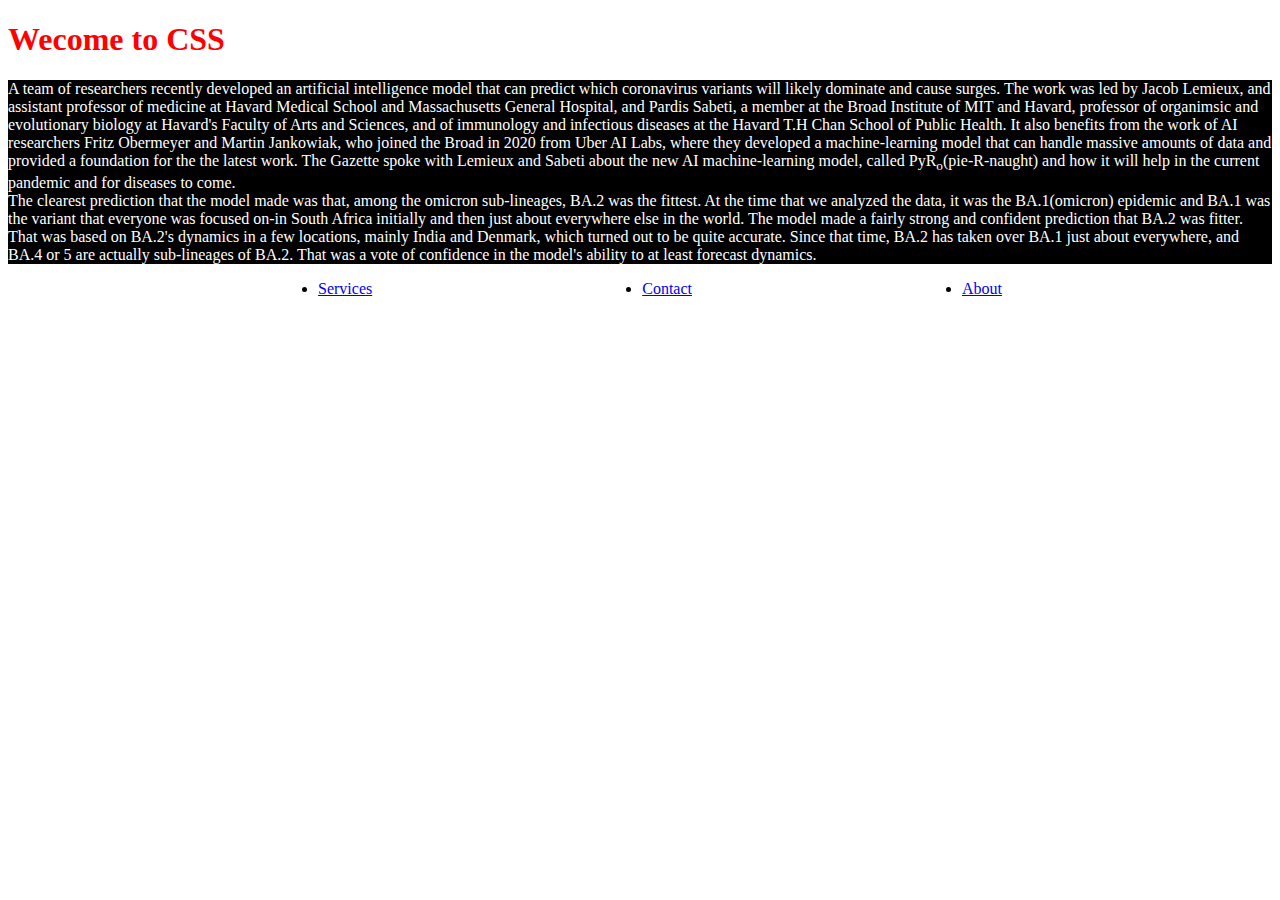
<file: index.html>
<!DOCTYPE html>
<html lang="en">
<head>
    <meta charset="UTF-8">
    <meta http-equiv="X-UA-Compatible" content="IE=edge">
    <meta name="viewport" content="width=device-width, initial-scale=1.0">
    <title>RoyMedBlog</title>
    <link rel="stylesheet" href="all_css/style.css">
</head>
<body>
    <h1 style="color:red;">Wecome to CSS</h1>
    <p>
        A team of researchers recently developed an artificial intelligence model
        that can predict which coronavirus variants will likely dominate and cause
        surges. The work was led by Jacob Lemieux, and assistant professor of 
        medicine at Havard Medical School and Massachusetts General Hospital, and 
        Pardis Sabeti, a member at the Broad Institute of MIT and Havard, professor
        of organimsic and evolutionary biology at Havard's Faculty of Arts and 
        Sciences, and of immunology and infectious diseases at the Havard T.H Chan 
        School of Public Health. It also benefits from the work of AI researchers
        Fritz Obermeyer and Martin Jankowiak, who joined the Broad in 2020 from Uber
        AI Labs, where they developed a machine-learning model that can handle 
        massive amounts of data and provided a foundation for the the latest work.
        The Gazette spoke with Lemieux and Sabeti about the new AI machine-learning
        model, called PyR<sub>o</sub>(pie-R-naught) and how it will help in the 
        current pandemic and for diseases to come.<br>
        The clearest prediction that the model made was that, among the omicron 
        sub-lineages, BA.2 was the fittest. At the time that we analyzed the data,
        it was the BA.1(omicron) epidemic and BA.1 was the variant that everyone
        was focused on-in South Africa initially and then just about everywhere
        else in the world. The model made a fairly strong and confident prediction
        that BA.2 was fitter. That was based on BA.2's dynamics in a few locations,
        mainly India and Denmark, which turned out to be quite accurate. Since that 
        time, BA.2 has taken over BA.1 just about everywhere, and BA.4 or 5 are 
        actually sub-lineages of BA.2. That was a vote of confidence in the model's 
        ability to at least forecast dynamics.    
    </p>
    <div>
        <ul style="display: flex; justify-content: space-evenly;">
            <li><a href="pages/services.html">Services</a></li>
            <li><a href="pages/contact.html">Contact</a></li>
            <li><a href="pages/about.html">About</a></li>
        </ul>
    </div>
</body>
</html>
</file>
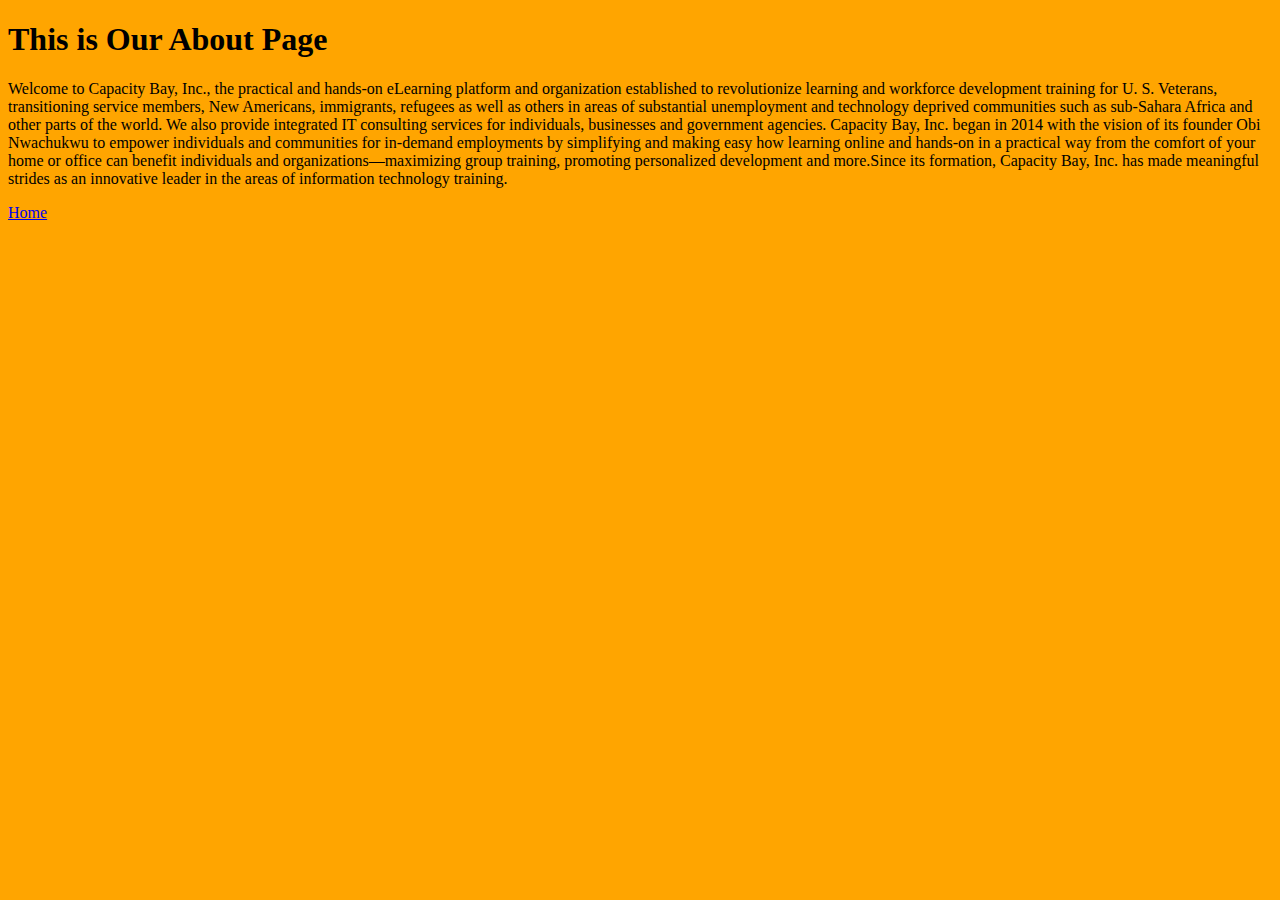
<file: pages/about.html>
<!DOCTYPE html>
<html lang="en">
<head>
    <meta charset="UTF-8">
    <meta http-equiv="X-UA-Compatible" content="IE=edge">
    <meta name="viewport" content="width=device-width, initial-scale=1.0">
    <title>Document</title>
    <style>
        #about-heading {
        background-color: orange;
    }
    </style>
</head>
<body id="about-heading">
    <h1>This is Our About Page</h1>
    <p>
        Welcome to Capacity Bay, Inc., the practical and hands-on eLearning 
        platform and organization established to revolutionize learning and workforce
        development training for U. S. Veterans, transitioning service members, 
        New Americans, immigrants, refugees as well as others in areas of 
        substantial unemployment and technology deprived communities such as 
        sub-Sahara Africa and other parts of the world. We also provide integrated 
        IT consulting services for individuals, businesses and 
        government agencies.
        Capacity Bay, Inc. began in 2014 with the vision of its founder Obi Nwachukwu
        to empower individuals and communities for in-demand employments by 
        simplifying and making easy how learning online and hands-on in a practical
        way from the comfort of your home or office can benefit individuals and 
        organizations—maximizing group training, promoting personalized development
        and more.Since its formation, Capacity Bay, Inc. has made meaningful 
        strides as an innovative leader in the areas of information technology 
        training.
    </p>
    <a href="../index.html">Home</a>
</body>
</html>
</file>
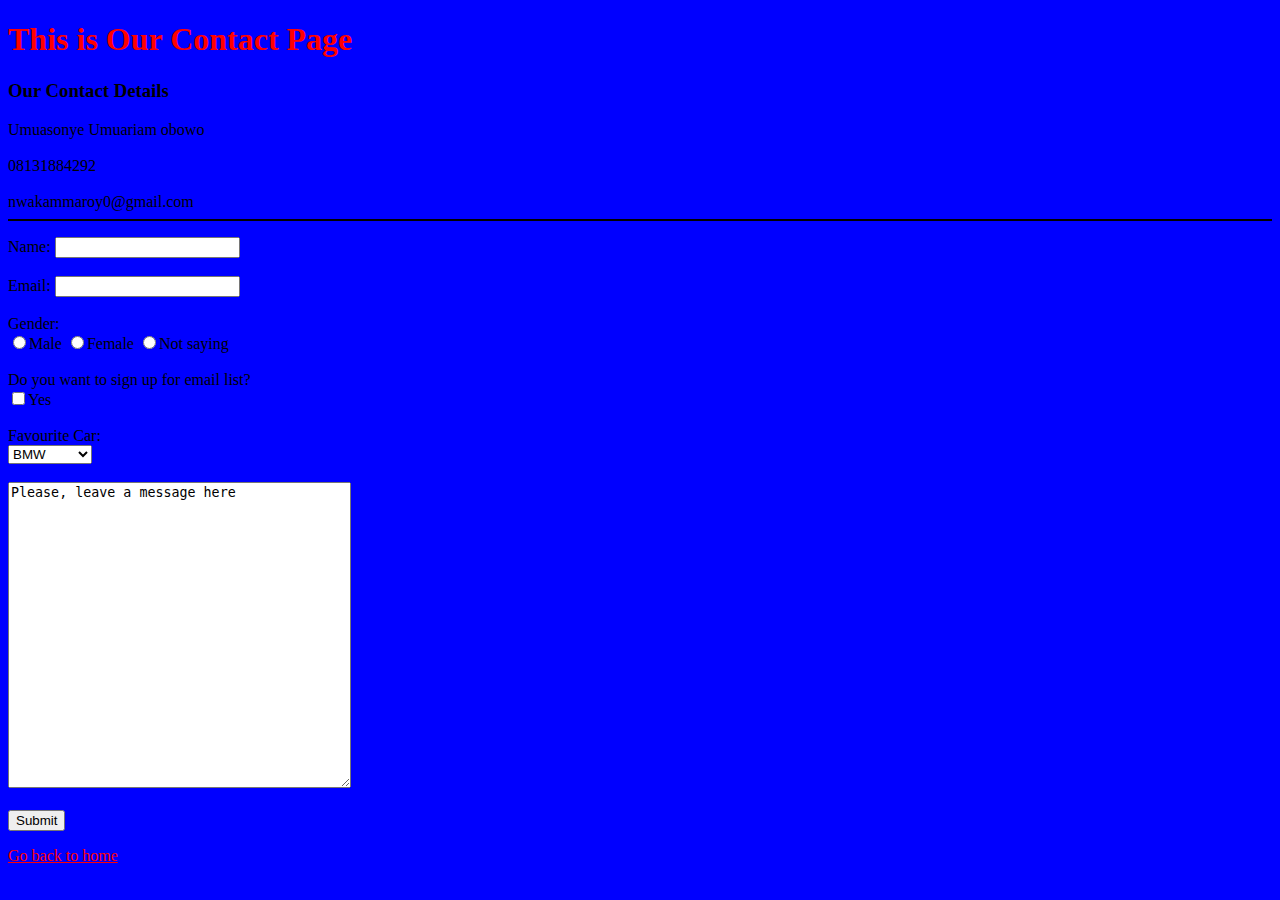
<file: pages/contact.html>
<!DOCTYPE html>
<html lang="en">
<head>
    <meta charset="UTF-8">
    <meta http-equiv="X-UA-Compatible" content="IE=edge">
    <meta name="viewport" content="width=device-width, initial-scale=1.0">
    <title>Document</title>
    <link rel="stylesheet" href="../all_css/style.css">
</head>
<body class="contact-body">
   <h1 style="color: red;">This is Our Contact Page</h1>
   <h3>Our Contact Details</h3>
   Umuasonye Umuariam obowo <br><br>
   08131884292 <br><br>
   nwakammaroy0@gmail.com <br>
    <hr color="black">
    <p>
        <form action="mailto:nwakammaroy0gmail.com" method="post">
            <label for="name">Name:</label>
            <input type="text"><br>
            <br>
            <label for="email">Email:</label>
            <input type="email"><br>
            <br>
            <label for="gender">Gender:</label><br> 
            <input type="radio" name="Gender">Male
            <input type="radio" name="Gender" >Female
            <input type="radio" name="Gender">Not saying<br>
            <br>
            Do you want to sign up for email list?<br>
            <input type="checkbox" name="yes">Yes<br>
            <br>
            <label for="favourite-car">Favourite Car:</label><br>
            <select name="" id="">
                <option value="bmw">BMW</option>
                <option value="mercedes">Mercedes</option>
                <option value="audi">Audi</option>
                <option value="land rover">Lan Rover</option>
            </select><br>
            <br>
            <textarea name="leave a message"  cols="40" rows="20">Please, leave a message here
            </textarea><br>
            <br>
            <input type="submit" value="Submit">
        </form>
    </p>
    <a href="../index.html" style="color: red;">Go back to home</a>
</body>
</html>
</file>
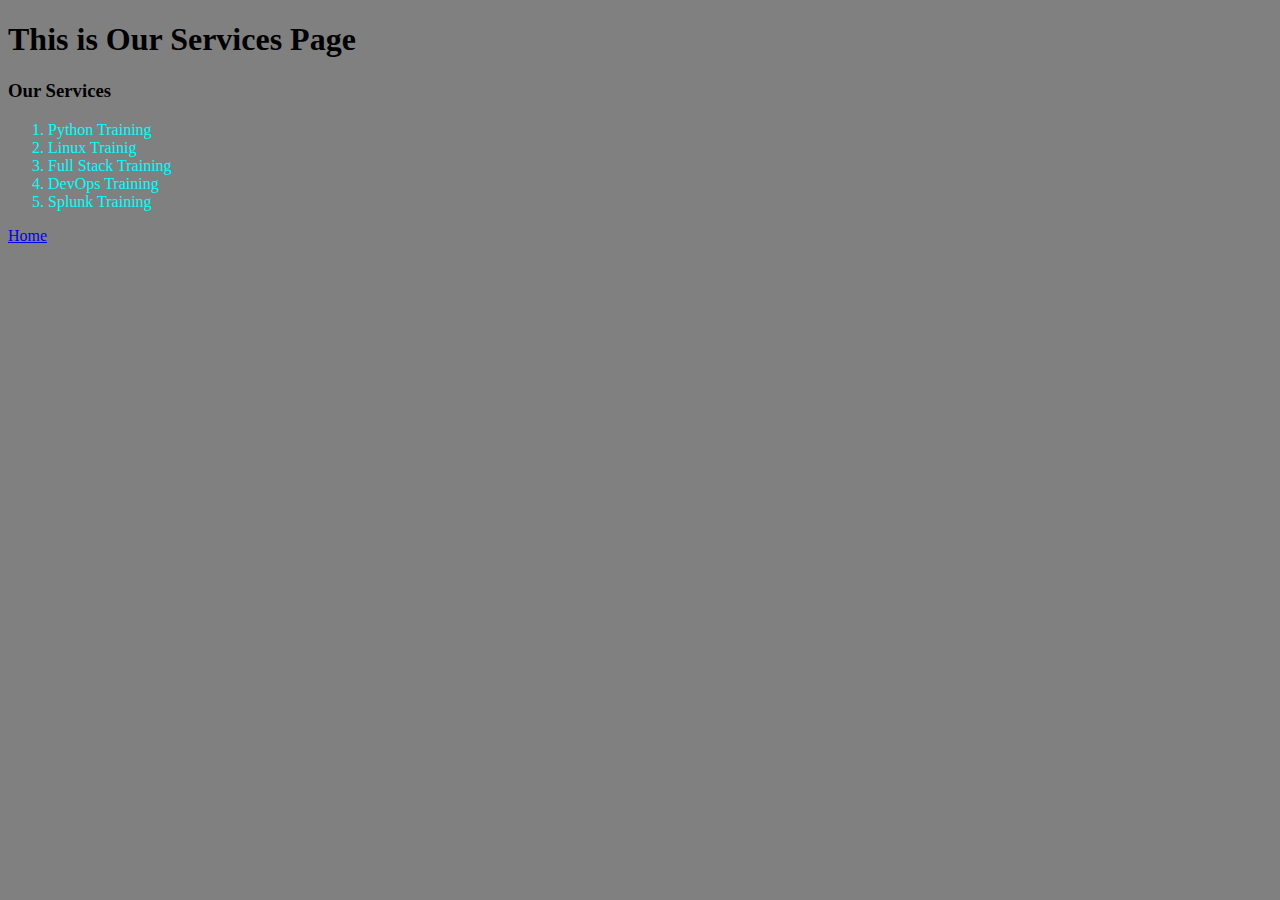
<file: pages/services.html>
<!DOCTYPE html>
<html lang="en">
<head>
    <meta charset="UTF-8">
    <meta http-equiv="X-UA-Compatible" content="IE=edge">
    <meta name="viewport" content="width=device-width, initial-scale=1.0">
    <title>Document</title>
    <style>
        body {
        background-color: grey;
    }
    </style>
</head>
<body>
    <h1>This is Our Services Page</h1>
    <h3>Our Services</h3>
    <ol style="color:cyan;">
        <li>Python Training</li>
        <li>Linux Trainig</li>
        <li>Full Stack Training</li>
        <li>DevOps Training</li>
        <li>Splunk Training</li>
    </ol>
    <a href="../index.html">Home</a>
</body>
</html>
</file>
<file: all_css/style.css>
p {
    background-color: black;
    color:white ;
    width: 100%;
}

.contact-body {
    background-color: blue;
}
</file>
